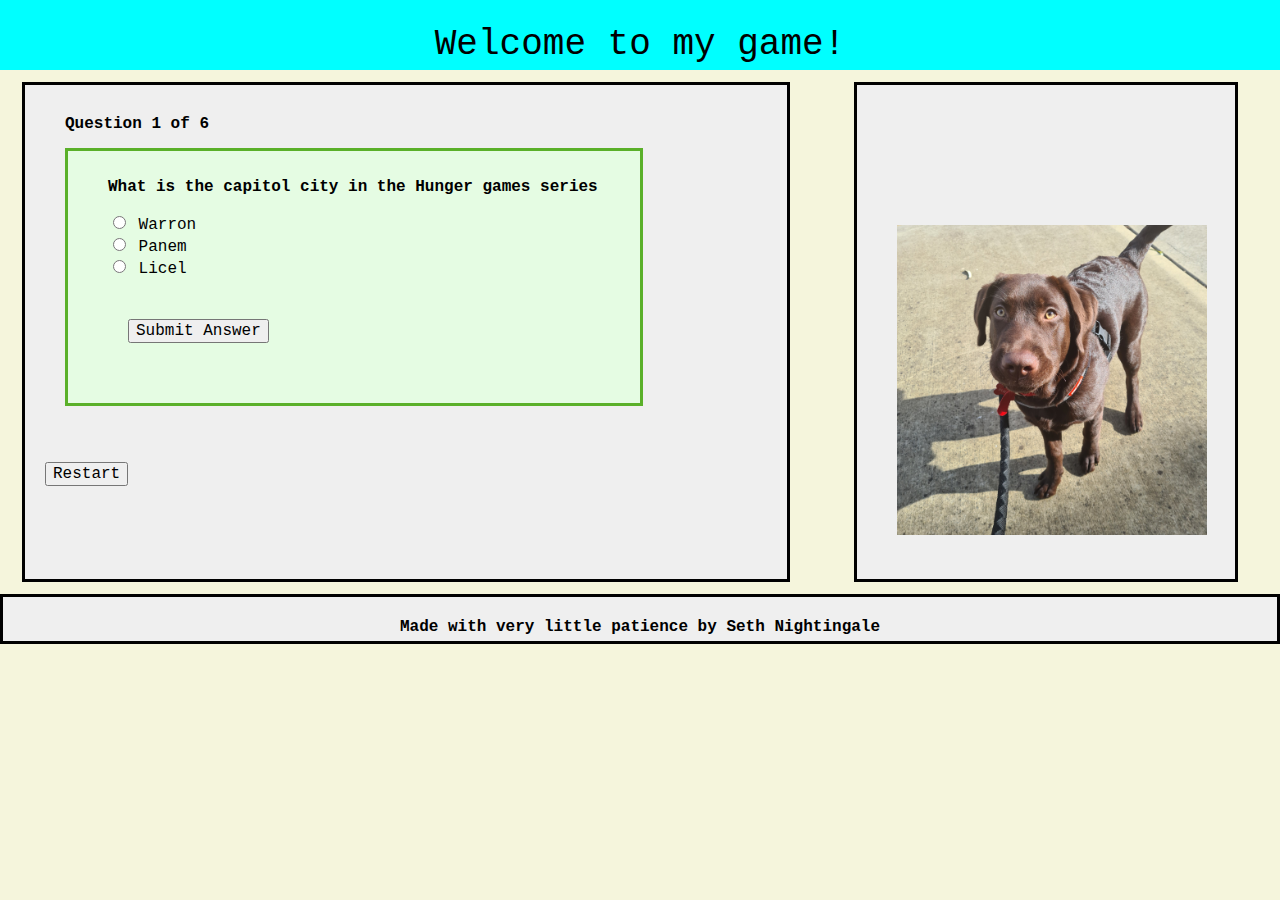
<file: index.html>
<!DOCTYPE html>
<html lang="en">
<head>
  <meta charset="UTF-8">
  <meta name="viewport" content="width=device-width, initial-scale=1.0">
  <meta http-equiv="X-UA-Compatible" content="ie=edge">
  <title>Quiz Time</title>
  <link rel = "stylesheet" href = "assets/css/style.css">
  <script src = "assets/js/script.js"></script>
  </head>
    <body>
      <header class = "title">
       <h1>Welcome to my game!</h1>
      </header>

      <main>
        <section class = "quiz-box">
                <ol>
                  <h2 id="test_status"></h2>
                  <div id="test"></div>
                </ol>
                <div>
                  <button onClick="window.location.reload();">Restart</button>
                </div>
          </section>
          <br>
          <section class = "side-box">
            <header class = timer> 
              <span id = "countdown"></span>
              <img alt = "fudge-walk" src = "assets/images/fudge-walk.jpg">
            </header>
            <h2 id = "test_status"></h2>
          </section>
        <br>
          <section class = "footer">
            <h4>Made with very little patience by Seth Nightingale</h4>
          </section>
          
      </main>
    </body>
</html>
</file>
<file: assets/css/style.css>
* {
    box-sizing: border-box;
    font-family: 'Courier New', Courier, monospace;
    font-size: 16px;
    
}

div#test{
    flex-wrap: wrap;
    flex-direction: column;
    justify-content: space-between;
    border:#5AB029 3px solid;
    padding:10px 40px 40px 40px;
    background-color:#E5FCE3;
    width:80%;
}

body {
    margin: 0;
    display: flex;
    flex-direction: column;
    min-height: 100vh;
    justify-content: flex-start;
    background-color: beige;
}

main {
    display: flex;
    flex-wrap: wrap;
    justify-content: space-around;
}

.title {
    width: 100%;
    height: 70px;
    padding-bottom: 10px;
    background-color: cyan;
}

h1 {
    font-size: 36px;
    font-weight: 500;
    text-align: center;
}

img {
    width: 350px;
    height: 350px;
    padding: 20px;
    flex-wrap: wrap;
    flex-direction: column;
    justify-content: space-around;
    position: relative;
    top: 100px;
}

.quiz-box {
    display: flex;
    flex-wrap: wrap;
    width: 60%;
    height: 500px;
    margin: 12px;
    flex-direction: column;
    justify-content: flex-start;
    border: black;
    border-style: solid;
    background-color: #efefef;
    line-height: 20px;
}

.side-box {
    display: flex;
    flex-wrap: wrap;
    width: 30%;
    height: 500px;
    margin: 12px;
    flex-direction: column;
    justify-content: right;
    border: black;
    background-color: #efefef;
    text-align: left;
    border-style: solid;
}

.timer {
    margin: 20px;
    text-align: center;
    font-weight: 500;
}

.footer {
    display: flex;
    flex-wrap: wrap;
    width: 100%;
    height: 50px;
    justify-content: flex-start;
    flex-direction: column;
    background-color: #efefef;
    text-align: center;
    border-style: solid;
}

button {
    flex-wrap: wrap;
    flex-direction: column;
    justify-content: space-evenly;
    margin-left: 100px;
    margin: 20px;
}
</file>
